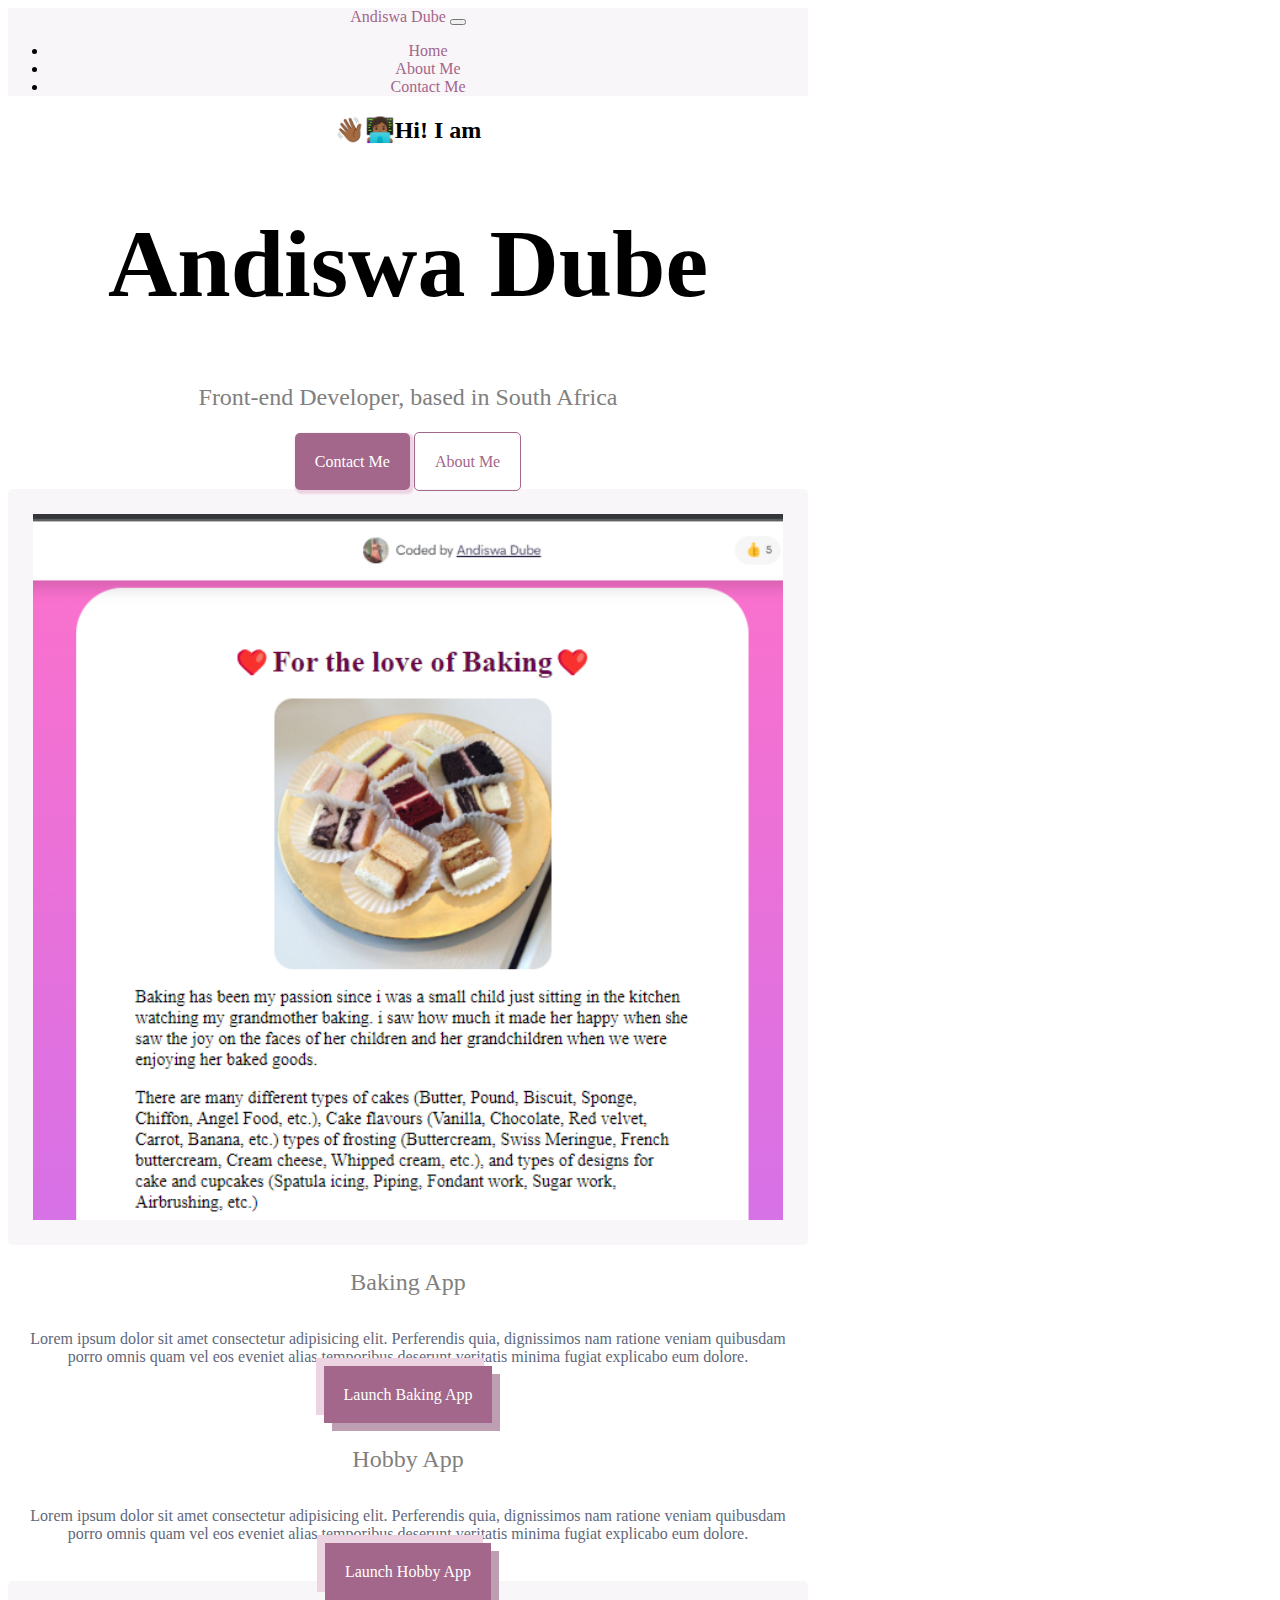
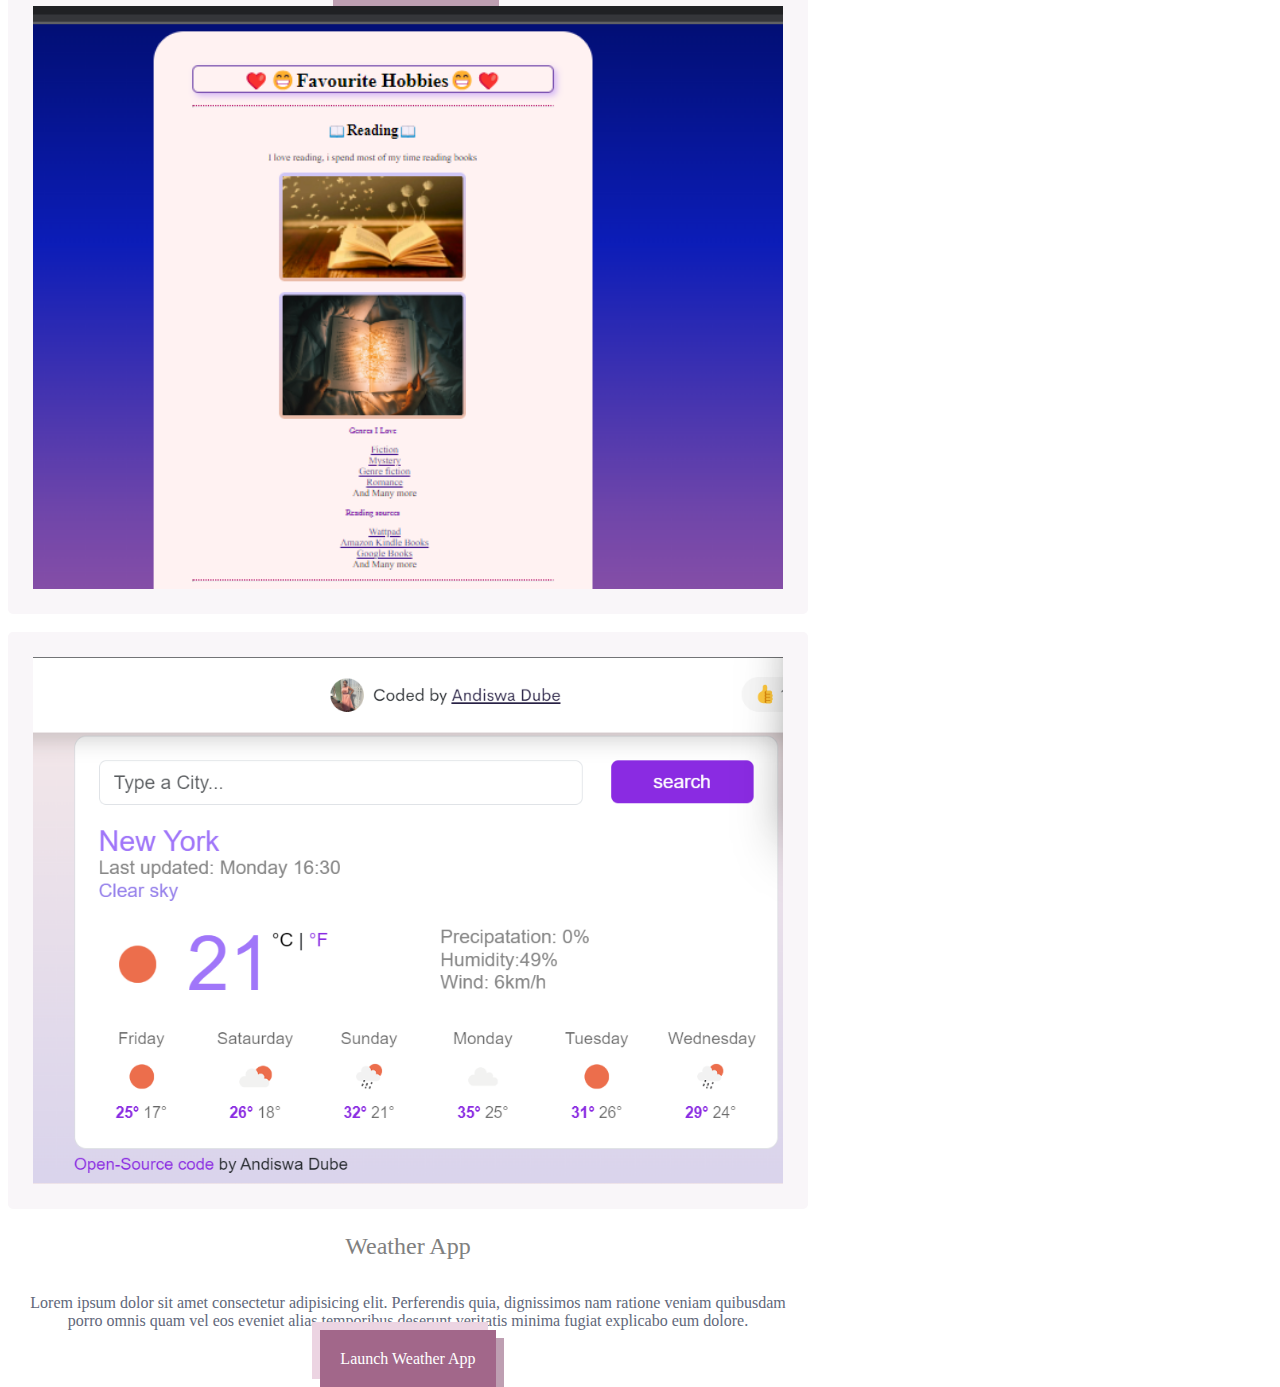
<file: My Profile Project/index.html>
<!DOCTYPE html>
<html lang="en">
  <head>
    <meta charset="UTF-8" />
    <meta name="Andiswa's Profile" content="Presenting Andiswa and her projects with some of her projects displayed" />
    <meta http-equiv="X-UA-Compatible" content="ie=edge" />
    <link
      href="https://cdn.jsdelivr.net/npm/bootstrap@5.3.1/dist/css/bootstrap.min.css"
      rel="stylesheet"
      integrity="sha384-4bw+/aepP/YC94hEpVNVgiZdgIC5+VKNBQNGCHeKRQN+PtmoHDEXuppvnDJzQIu9"
      crossorigin="anonymous"
    />
    <script
      src="https://cdn.jsdelivr.net/npm/bootstrap@5.3.1/dist/js/bootstrap.min.js"
      integrity="sha384-Rx+T1VzGupg4BHQYs2gCW9It+akI2MM/mndMCy36UVfodzcJcF0GGLxZIzObiEfa"
      crossorigin="anonymous"
    ></script>
    <link rel="stylesheet" href="src/styles.css" />
    <title>Andiswa Dube's Profile</title>
  </head>
  <body>
    <nav class="navbar navbar-expand-lg bg-body-tertiary bg-light">
      <div class="container-fluid">
        <a class="navbar-brand" href="#">Andiswa Dube</a>
        <button
          class="navbar-toggler"
          type="button"
          data-bs-toggle="collapse"
          data-bs-target="#navbarNav"
          aria-controls="navbarNav"
          aria-expanded="false"
          aria-label="Toggle navigation"
        >
          <span class="navbar-toggler-icon"></span>
        </button>
        <div class="collapse navbar-collapse" id="navbarNav">
          <ul class="navbar-nav">
            <li class="nav-item">
              <a class="nav-link active" aria-current="page" href="index.html"
                >Home</a
              >
            </li>
            <li class="nav-item">
              <a class="nav-link" href="about.html">About Me</a>
            </li>
            <li class="nav-item">
              <a class="nav-link" href="about.html#Contact">Contact Me</a>
            </li>
          </ul>
        </div>
      </div>
    </nav>
    <h2>👋🏾👩🏾‍💻Hi! I am</h2>
    <h1>Andiswa Dube</h1>
    <h3>Front-end Developer, based in South Africa</h3>
    <br />
    <div class="navigation-links mb-5">
      <a href="about.html#Contact" class="contactMe">Contact Me</a>
      <a href="about.html" class="about">About Me</a>
    </div>
    <br />
    <div class="container">
      <div class="row">
        <div class="col-md-6">
          <img src="images/Favourite.png" alt="Baking Project" class="img-fliud rounded" />
        </div>
        <div class="col-md-6">
          <h3 class="mb-3">Baking App</h3>
          <p>
            Lorem ipsum dolor sit amet consectetur adipisicing elit. Perferendis
            quia, dignissimos nam ratione veniam quibusdam porro omnis quam vel
            eos eveniet alias temporibus deserunt veritatis minima fugiat
            explicabo eum dolore.
          </p>
          <div class="mt-5">
            <a href="#" target="_blank" class="primary-link rounded">Launch Baking App</a>
          </div>
        </div>
      </div>
    </div>
    <br />
    <div class="row mt-5">
      <div class="col-md-6">
        <h3 class="mb-3">Hobby App</h3>
        <p>
          Lorem ipsum dolor sit amet consectetur adipisicing elit. Perferendis
          quia, dignissimos nam ratione veniam quibusdam porro omnis quam vel
          eos eveniet alias temporibus deserunt veritatis minima fugiat
          explicabo eum dolore.
        </p>
        <div class="mb-5 mt-5">
          <a href="#" target="_blank" class="primary-link rounded">Launch Hobby App</a>
        </div>
      </div>
      <div class="col-md-6">
        <img src="images/Hobby.png" alt="Hobby Project" />
      </div>
    </div>
    <br />
    <div class="row mt-5">
      <div class="col-md-6">
        <img src="images/Weather.png" alt="Weather App" />
      </div>
      <div class="col-md-6">
        <h3>Weather App</h3>
        <p>
          Lorem ipsum dolor sit amet consectetur adipisicing elit. Perferendis
          quia, dignissimos nam ratione veniam quibusdam porro omnis quam vel
          eos eveniet alias temporibus deserunt veritatis minima fugiat
          explicabo eum dolore.
        </p>
        <div class="mt-5">
          <a href="#" target="_blank" class="primary-link rounded">Launch Weather App</a>
        </div>
      </div>
    </div>
  </body>
</html>
</file>
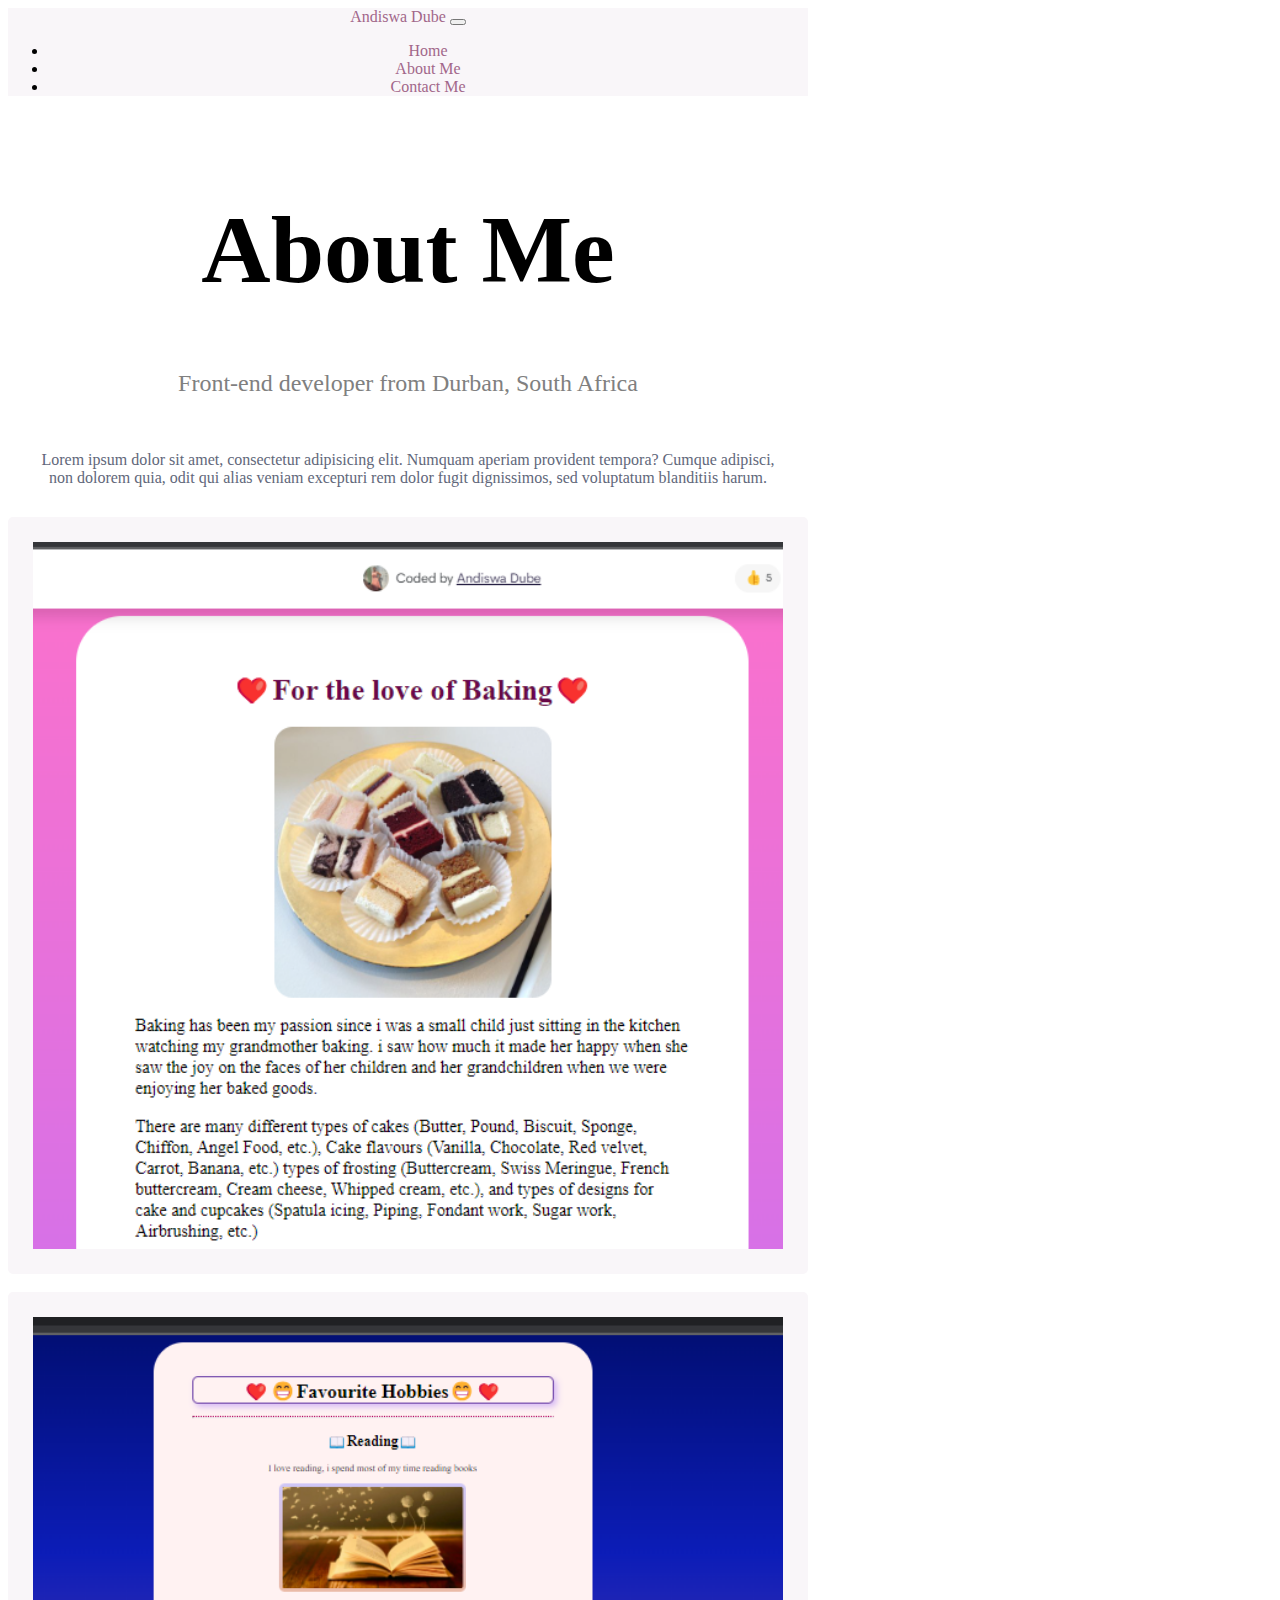
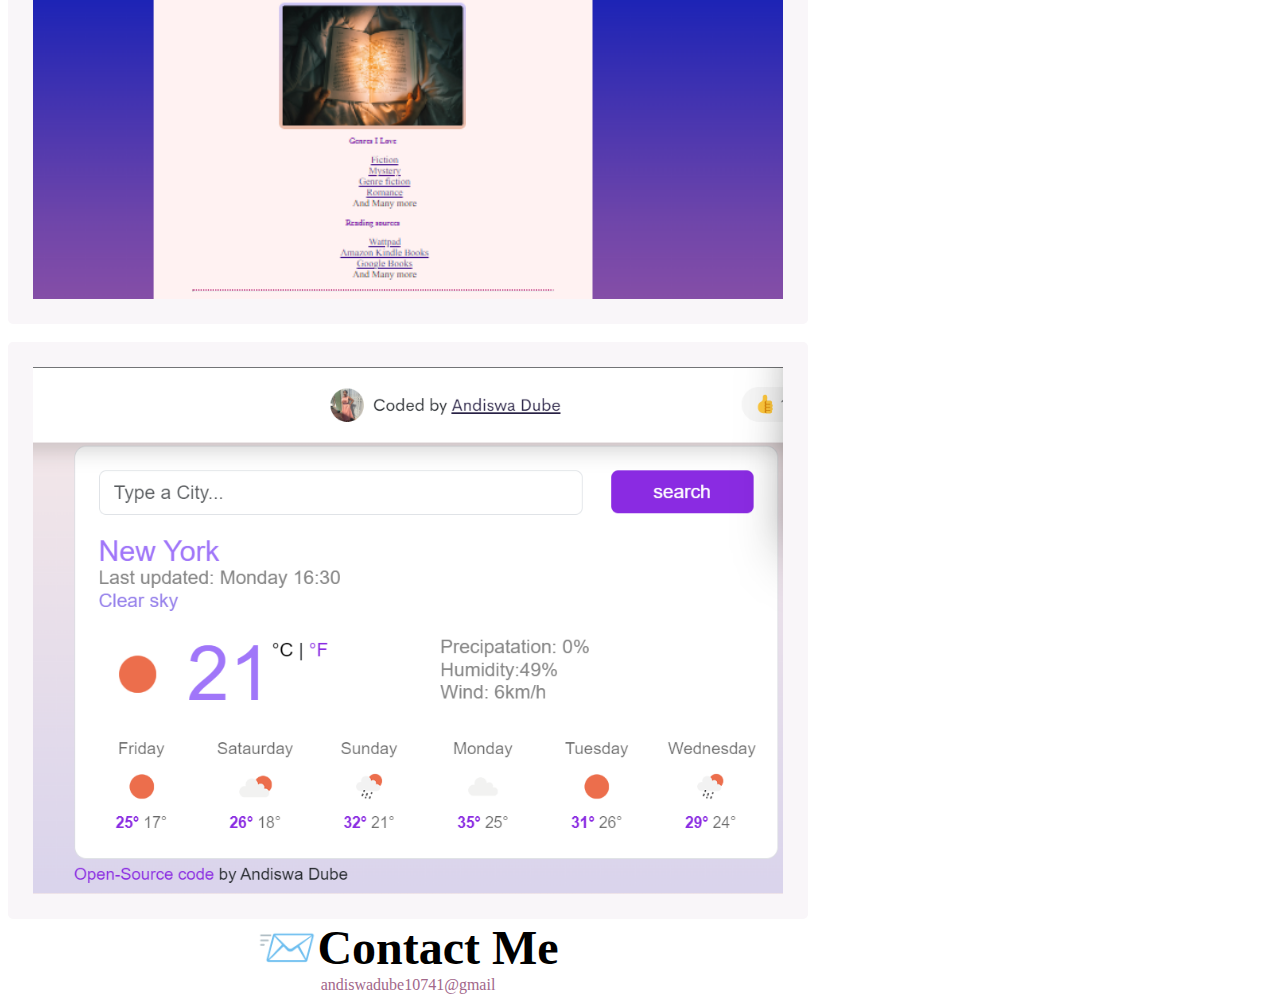
<file: My Profile Project/about.html>
<!DOCTYPE html>
<html lang="en">
  <head>
    <meta charset="UTF-8" />
    <meta
      name="About Andiswa Dube"
      content="Getting to know Andiswa Dube and her coding journey"
    />
    <meta http-equiv="X-UA-Compatible" content="ie=edge" />
    <link
      href="https://cdn.jsdelivr.net/npm/bootstrap@5.3.1/dist/css/bootstrap.min.css"
      rel="stylesheet"
      integrity="sha384-4bw+/aepP/YC94hEpVNVgiZdgIC5+VKNBQNGCHeKRQN+PtmoHDEXuppvnDJzQIu9"
      crossorigin="anonymous"
    />
    <script
      src="https://cdn.jsdelivr.net/npm/bootstrap@5.3.1/dist/js/bootstrap.min.js"
      integrity="sha384-Rx+T1VzGupg4BHQYs2gCW9It+akI2MM/mndMCy36UVfodzcJcF0GGLxZIzObiEfa"
      crossorigin="anonymous"
    ></script>
    <link rel="stylesheet" href="src/styles.css" />
    <title>About Andiswa Dube</title>
  </head>
  <body>
    <nav class="navbar navbar-expand-lg bg-body-tertiary bg-light">
      <div class="container-fluid">
        <a class="navbar-brand" href="#">Andiswa Dube</a>
        <button
          class="navbar-toggler"
          type="button"
          data-bs-toggle="collapse"
          data-bs-target="#navbarNav"
          aria-controls="navbarNav"
          aria-expanded="false"
          aria-label="Toggle navigation"
        >
          <span class="navbar-toggler-icon"></span>
        </button>
        <div class="collapse navbar-collapse" id="navbarNav">
          <ul class="navbar-nav">
            <li class="nav-item">
              <a class="nav-link active" aria-current="page" href="index.html"
                >Home</a
              >
            </li>
            <li class="nav-item">
              <a class="nav-link" href="about.html">About Me</a>
            </li>
            <li class="nav-item">
              <a class="nav-link" href="about.html#Contact">Contact Me</a>
            </li>
          </ul>
        </div>
      </div>
    </nav>
    <br />
    <h1 class="text-center">About Me</h1>

    <h3 class="text-center">Front-end developer from Durban, South Africa</h3>

    <div class="about-p text-center">
      <p>
        Lorem ipsum dolor sit amet, consectetur adipisicing elit. Numquam
        aperiam provident tempora? Cumque adipisci, non dolorem quia, odit qui
        alias veniam excepturi rem dolor fugit dignissimos, sed voluptatum
        blanditiis harum.
      </p>
    </div>
    <div class="container">
      <div class="row">
        <div class="col-sm-4">
          <img
            src="images/Favourite.png"
            class="img-fluid p-2 shadow rounded"
            alt="Baking Website"
          />
        </div>
        <br />
        <div class="col-sm-4">
          <img
            src="images/Hobby.png"
            class="img-fluid p-2 shadow rounded"
            alt="Favourite Hobby"
          />
        </div>
        <br />
        <div class="col-sm-4">
          <img
            src="images/Weather.png"
            class="img-fluid p-2 shadow rounded"
            alt="Weather app"
          />
        </div>
      </div>
    </div>

    <div id="Contact" class="mt-5">📨Contact Me</div>
    <div class="Email">
      <a href="mailto:andiswadube10741@gmail.com">andiswadube10741@gmail</a>
    </div>
  </body>
</html>
</file>
<file: My Profile Project/src/styles.css>
:root {
  --primary-color: #a2678a;
  --box-shadow: 2px 2px 2px 2px rgba(0, 0, 0, 0.3);
  --secondary-color: #be9fb2;
  --third-color: #ecd4e2;
  --fourth-color: #f9f6f9;
}
body {
  max-width: 800px;
  text-align: center;
}
h1 {
  font-size: 96px;
}
h3 {
  color: grey;
  font-weight: normal;
  font-size: 24px;
}
p {
  color: #61677a;
  padding: 10px;

  margin: 10px;
}
.contactMe {
  background-color: var(--primary-color);
  color: white;
  padding: 20px;
  border-radius: 5px;
  box-shadow: 2px 2px 2px 2px var(--third-color);
}
.about {
  border: 1px solid var(--primary-color);
  color: var(--primary-color);
  padding: 20px;
  border-radius: 5px;
}
.Home {
  border: 1px solid var(--primary-color);
  color: var(--primary-color);
  padding: 5px;
  border-radius: 5px;
}
.about-p {
  display: flex;
  flex-direction: row;
  justify-content: space-between;
  padding: 10px;
}
.primary-link {
  background-color: var(--primary-color);
  box-shadow: 0.5rem 0.5rem var(--secondary-color),
    -0.5rem -0.5rem var(--third-color);
  color: white;
  padding: 20px;
}
#Contact {
  font-weight: bold;
  font-size: 48px;
}
a {
  text-decoration: none;
  color: var(--primary-color);
}
img {
  border-radius: 5px;
  border: 25px solid var(--fourth-color);
  flex: 0 0 auto;
  width: 100%;

  display: block;
  margin: auto;
  box-sizing: border-box;
}
.bg-light {
  background-color: var(--fourth-color) !important;
}
</file>
